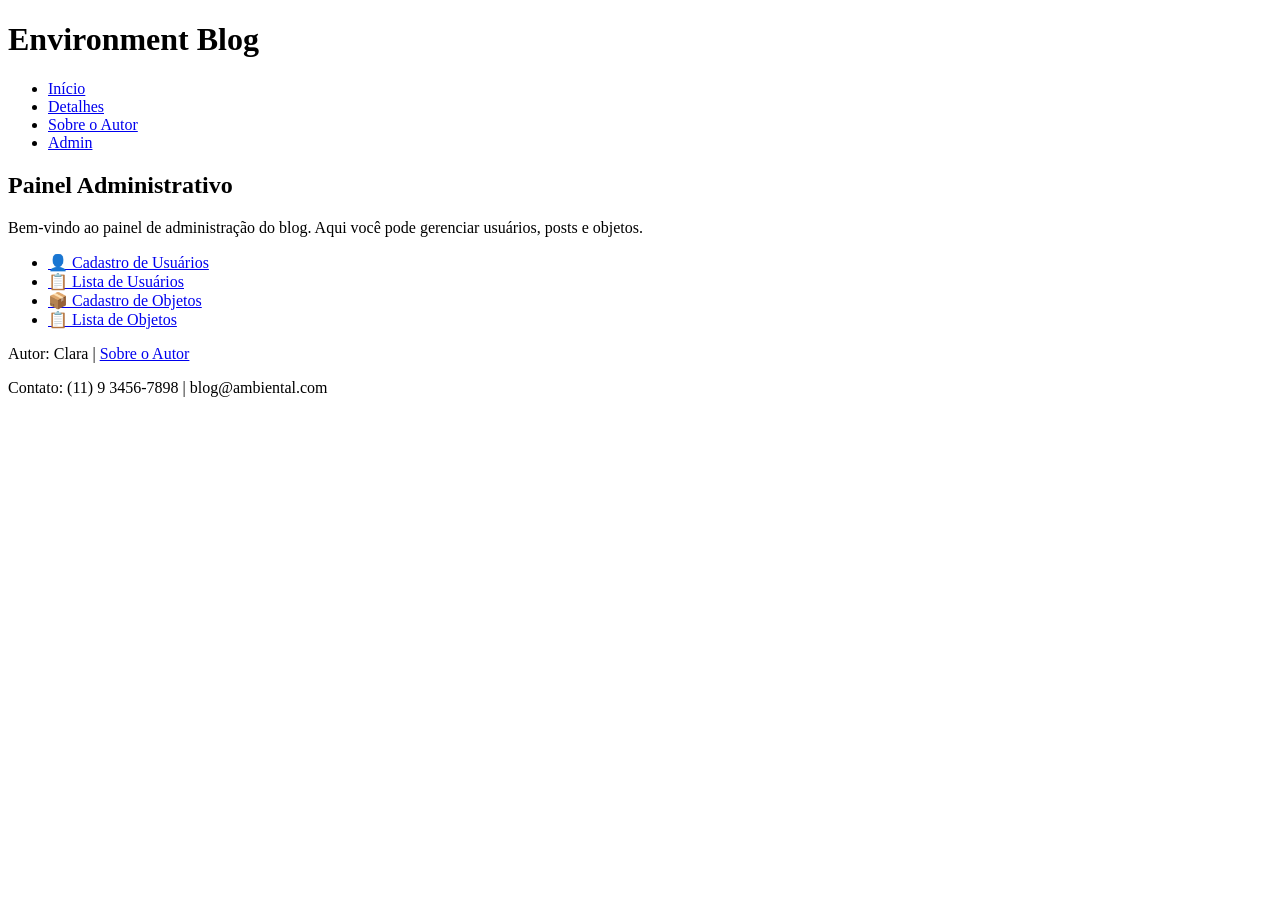
<file: admin.html>
<!DOCTYPE html>
<html lang="pt-BR">
<head>
  <meta charset="UTF-8">
  <title>Environment Blog - Admin</title>
  <link rel="stylesheet" href="style.css">
</head>
<body>

  <header>
    <h1>Environment Blog</h1>
    <nav>
      <ul>
        <li><a href="index.html">Início</a></li>
        <li><a href="detalhes.html">Detalhes</a></li>
        <li><a href="autor.html">Sobre o Autor</a></li>
        <li><a href="admin.html">Admin</a></li>
      </ul>
    </nav>
  </header>

  <main class="admin">
    <h2>Painel Administrativo</h2>
    <p>Bem-vindo ao painel de administração do blog. Aqui você pode gerenciar usuários, posts e objetos.</p>

    <ul>
      <li><a href="cadastro-usuarios.html">👤 Cadastro de Usuários</a></li>
      <li><a href="lista-usuarios.html">📋 Lista de Usuários</a></li>
      <li><a href="cadastro-objetos.html">📦 Cadastro de Objetos</a></li>
      <li><a href="lista-objetos.html">📋 Lista de Objetos</a></li>
    </ul>
  </main>

  <footer>
    <p>Autor: Clara | <a href="autor.html">Sobre o Autor</a></p>
    <p>Contato: (11) 9 3456-7898 | blog@ambiental.com</p>
  </footer>

</body>
</html>
</file>
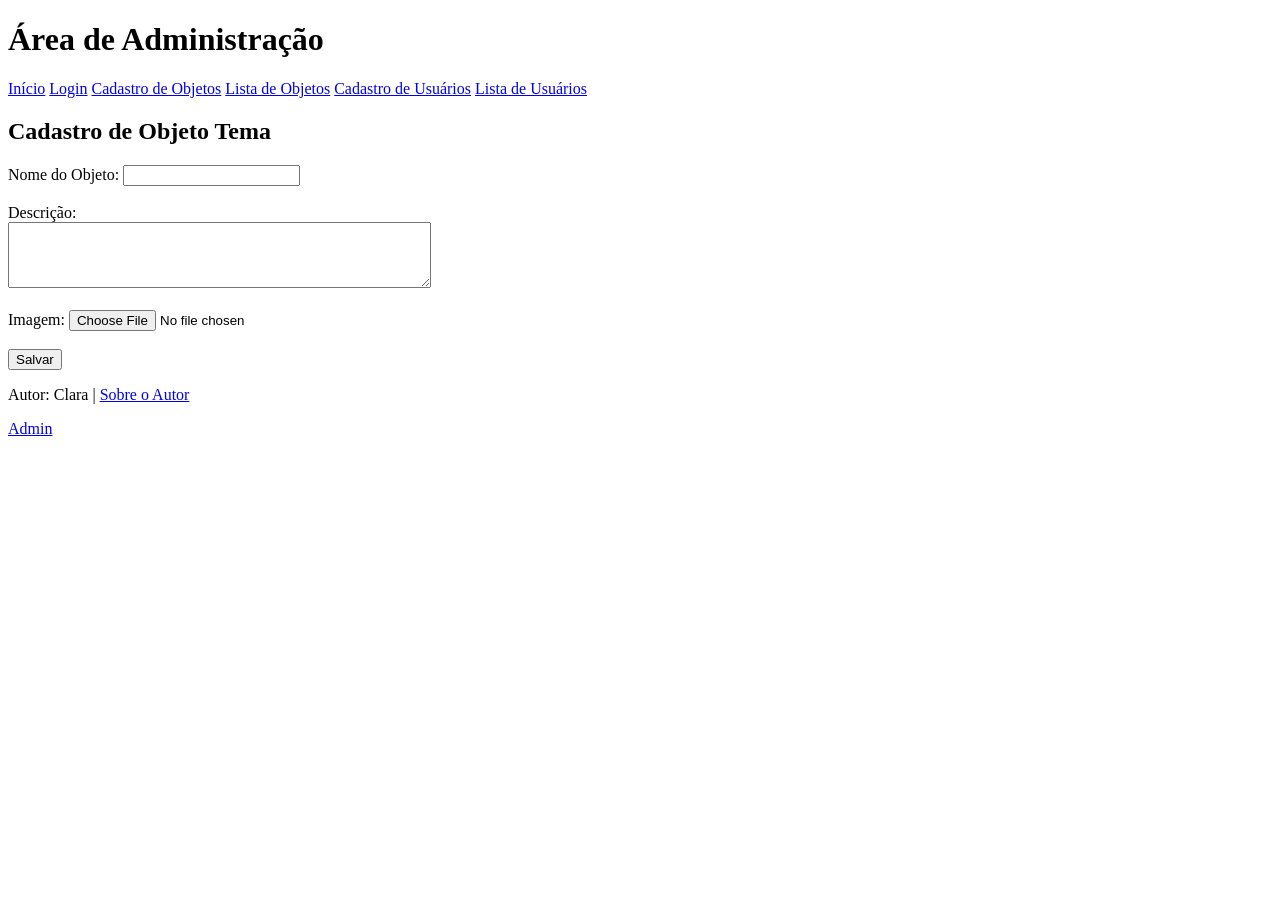
<file: cadastro-objeto.html>
<!DOCTYPE html>
<html lang="pt-BR">
<head>
  <meta charset="UTF-8">
  <title>Admin - Cadastro de Objetos</title>
</head>
<body>
  <header>
    <h1>Área de Administração</h1>
    <nav>
      <a href="index.html">Início</a>
      <a href="login.html">Login</a>
      <a href="cadastro-objeto.html">Cadastro de Objetos</a>
      <a href="lista-objetos.html">Lista de Objetos</a>
      <a href="cadastro-usuario.html">Cadastro de Usuários</a>
      <a href="lista-usuarios.html">Lista de Usuários</a>
    </nav>
  </header>

  <main>
    <h2>Cadastro de Objeto Tema</h2>
    <form>
      <label for="nome">Nome do Objeto:</label>
      <input type="text" id="nome" name="nome"><br><br>

      <label for="descricao">Descrição:</label><br>
      <textarea id="descricao" name="descricao" rows="4" cols="50"></textarea><br><br>

      <label for="imagem">Imagem:</label>
      <input type="file" id="imagem" name="imagem"><br><br>

      <button type="submit">Salvar</button>
    </form>
  </main>

  <footer>
    <p>Autor: Clara | <a href="autor.html">Sobre o Autor</a></p>
  </footer>
</body>
</html>
<a href="login.html">Admin</a>
</file>
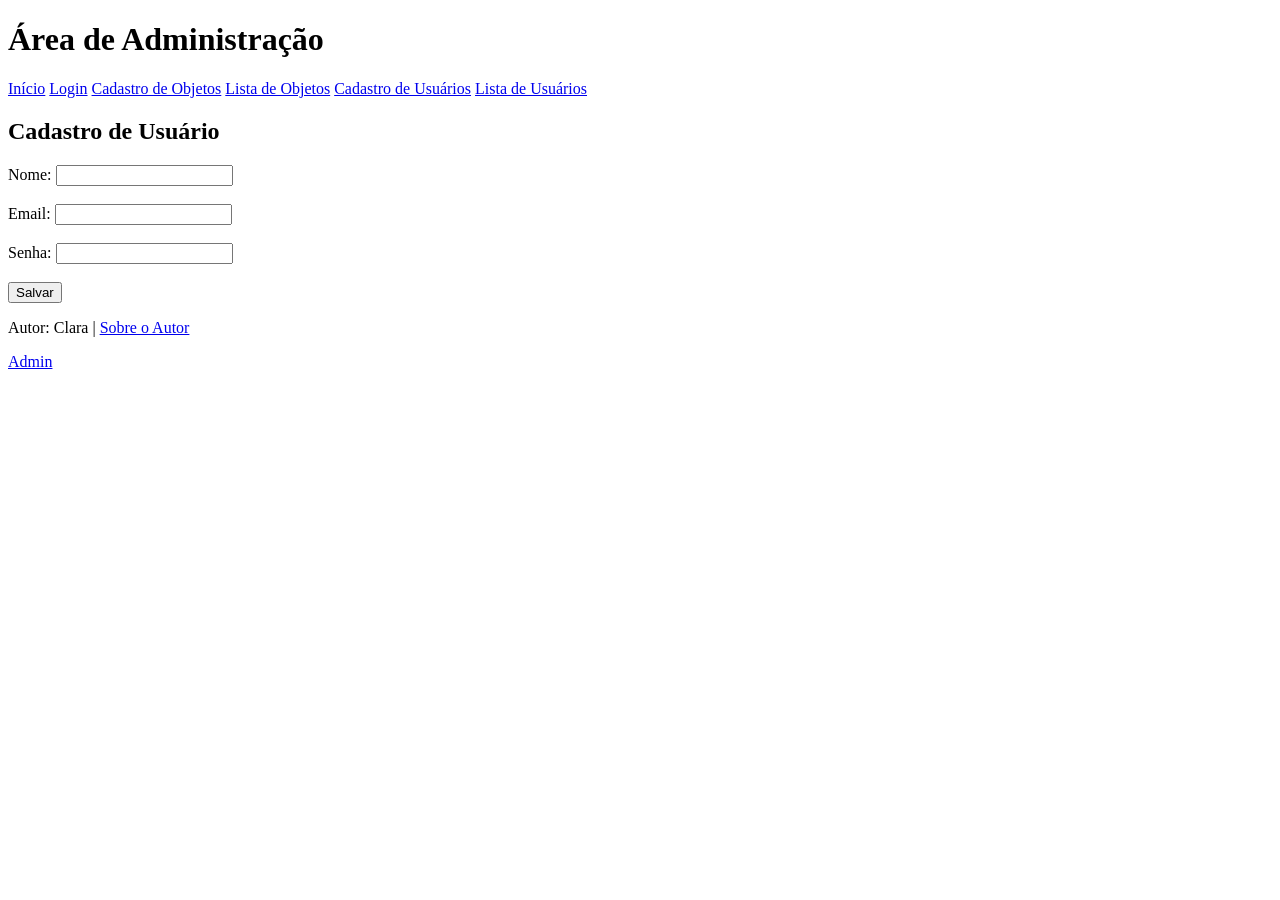
<file: cadastro-usuario.html>
<!DOCTYPE html>
<html lang="pt-BR">
<head>
  <meta charset="UTF-8">
  <title>Admin - Cadastro de Usuários</title>
</head>
<body>
  <header>
    <h1>Área de Administração</h1>
    <nav>
      <a href="index.html">Início</a>
      <a href="login.html">Login</a>
      <a href="cadastro-objeto.html">Cadastro de Objetos</a>
      <a href="lista-objetos.html">Lista de Objetos</a>
      <a href="cadastro-usuario.html">Cadastro de Usuários</a>
      <a href="lista-usuarios.html">Lista de Usuários</a>
    </nav>
  </header>

  <main>
    <h2>Cadastro de Usuário</h2>
    <form>
      <label for="nome">Nome:</label>
      <input type="text" id="nome" name="nome"><br><br>

      <label for="email">Email:</label>
      <input type="email" id="email" name="email"><br><br>

      <label for="senha">Senha:</label>
      <input type="password" id="senha" name="senha"><br><br>

      <button type="submit">Salvar</button>
    </form>
  </main>

  <footer>
    <p>Autor: Clara | <a href="autor.html">Sobre o Autor</a></p>
  </footer>
</body>
</html>
<a href="login.html">Admin</a>
</file>
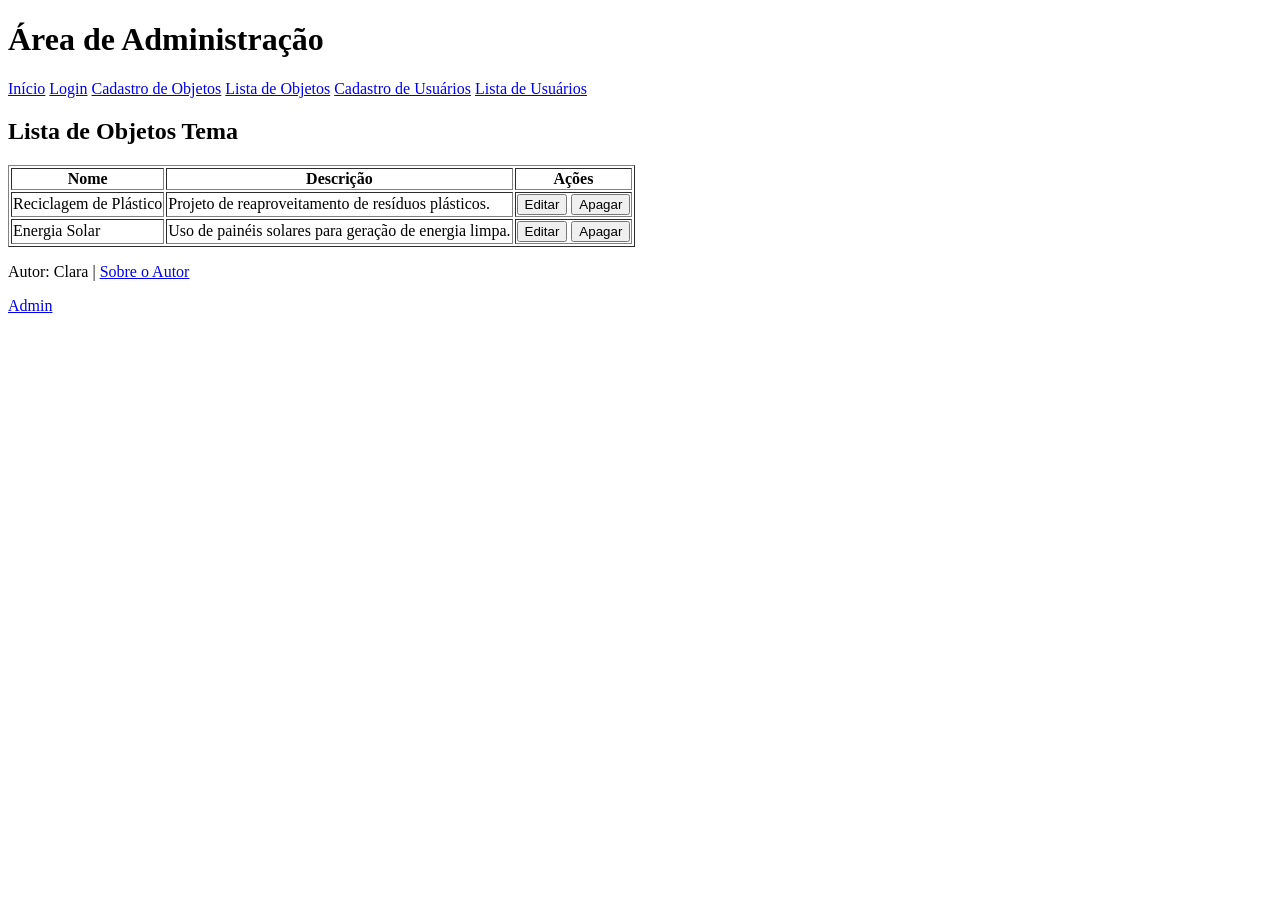
<file: lista-objetos.html>
<!DOCTYPE html>
<html lang="pt-BR">
<head>
  <meta charset="UTF-8">
  <title>Admin - Lista de Objetos</title>
</head>
<body>
  <header>
    <h1>Área de Administração</h1>
    <nav>
      <a href="index.html">Início</a>
      <a href="login.html">Login</a>
      <a href="cadastro-objeto.html">Cadastro de Objetos</a>
      <a href="lista-objetos.html">Lista de Objetos</a>
      <a href="cadastro-usuario.html">Cadastro de Usuários</a>
      <a href="lista-usuarios.html">Lista de Usuários</a>
    </nav>
  </header>

  <main>
    <h2>Lista de Objetos Tema</h2>
    <table border="1">
      <tr>
        <th>Nome</th>
        <th>Descrição</th>
        <th>Ações</th>
      </tr>
      <tr>
        <td>Reciclagem de Plástico</td>
        <td>Projeto de reaproveitamento de resíduos plásticos.</td>
        <td>
          <button>Editar</button>
          <button>Apagar</button>
        </td>
      </tr>
      <tr>
        <td>Energia Solar</td>
        <td>Uso de painéis solares para geração de energia limpa.</td>
        <td>
          <button>Editar</button>
          <button>Apagar</button>
        </td>
      </tr>
    </table>
  </main>

  <footer>
    <p>Autor: Clara | <a href="autor.html">Sobre o Autor</a></p>
  </footer>
</body>
</html>
<a href="login.html">Admin</a>
</file>
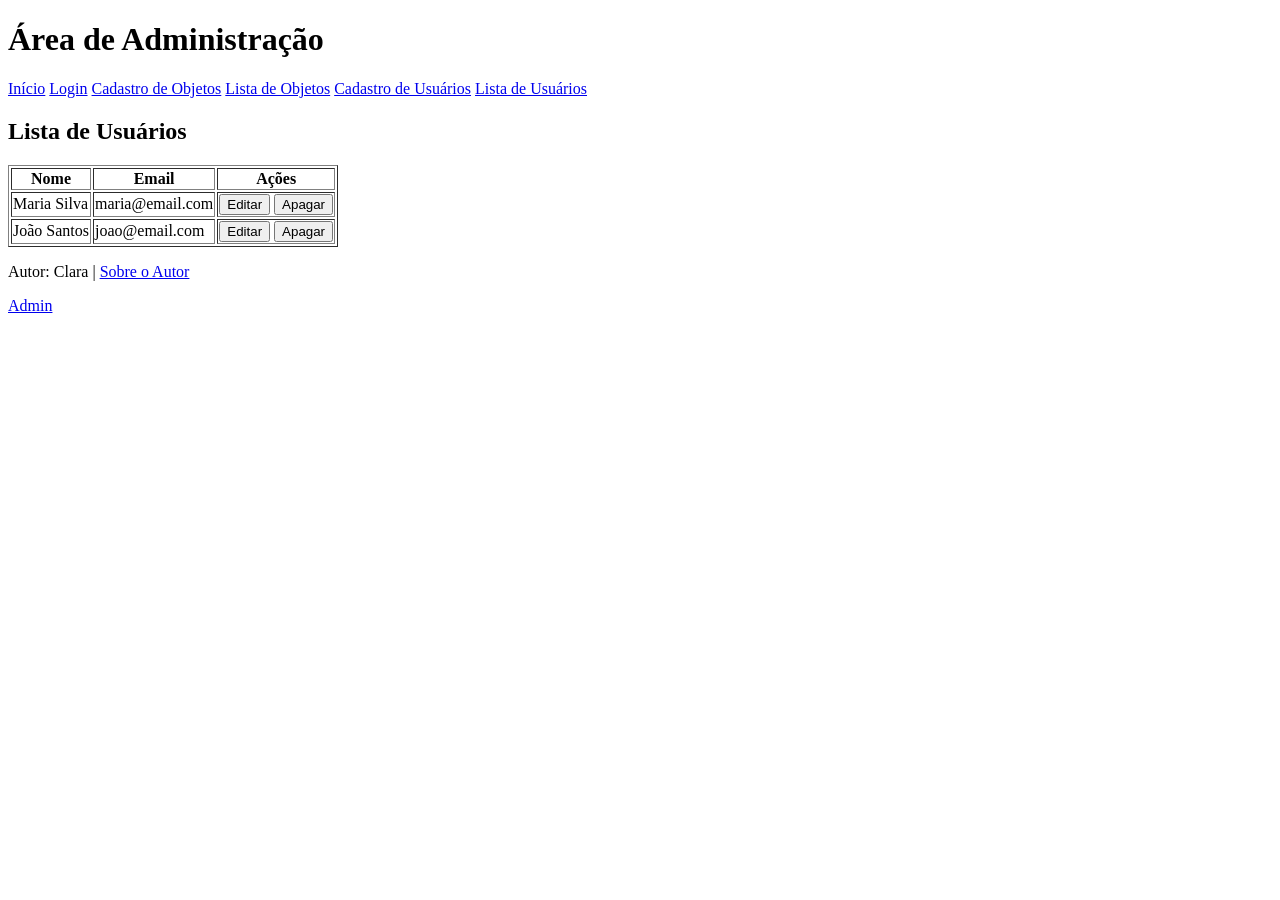
<file: lista-usuarios.html>
<!DOCTYPE html>
<html lang="pt-BR">
<head>
  <meta charset="UTF-8">
  <title>Admin - Lista de Usuários</title>
</head>
<body>
  <header>
    <h1>Área de Administração</h1>
    <nav>
      <a href="index.html">Início</a>
      <a href="login.html">Login</a>
      <a href="cadastro-objeto.html">Cadastro de Objetos</a>
      <a href="lista-objetos.html">Lista de Objetos</a>
      <a href="cadastro-usuario.html">Cadastro de Usuários</a>
      <a href="lista-usuarios.html">Lista de Usuários</a>
    </nav>
  </header>

  <main>
    <h2>Lista de Usuários</h2>
    <table border="1">
      <tr>
        <th>Nome</th>
        <th>Email</th>
        <th>Ações</th>
      </tr>
      <tr>
        <td>Maria Silva</td>
        <td>maria@email.com</td>
        <td>
          <button>Editar</button>
          <button>Apagar</button>
        </td>
      </tr>
      <tr>
        <td>João Santos</td>
        <td>joao@email.com</td>
        <td>
          <button>Editar</button>
          <button>Apagar</button>
        </td>
      </tr>
    </table>
  </main>

  <footer>
    <p>Autor: Clara | <a href="autor.html">Sobre o Autor</a></p>
  </footer>
</body>
</html>
<a href="login.html">Admin</a>
</file>
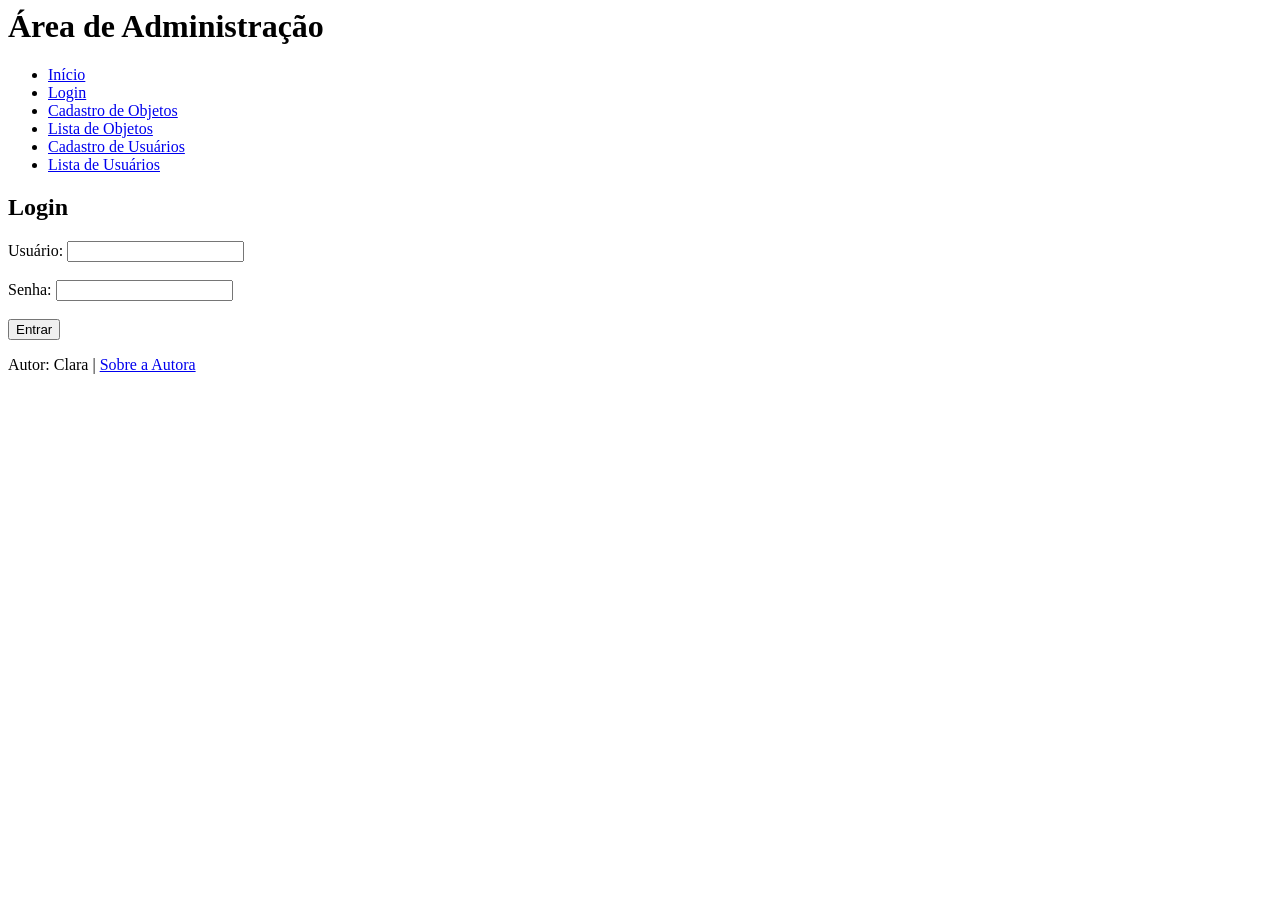
<file: login.html>
<body>
  <h1>Área de Administração</h1>

  <nav class="menu-admin">
    <ul>
      <li><a href="index.html">Início</a></li>
      <li><a href="login.html">Login</a></li>
      <li><a href="cadastro-objetos.html">Cadastro de Objetos</a></li>
      <li><a href="lista-objetos.html">Lista de Objetos</a></li>
      <li><a href="cadastro-usuarios.html">Cadastro de Usuários</a></li>
      <li><a href="lista-usuarios.html">Lista de Usuários</a></li>
    </ul>
  </nav>

  <!-- Aqui continua o formulário de login -->
  <section id="login">
    <h2>Login</h2>
    <form>
      <label for="usuario">Usuário:</label>
      <input type="text" id="usuario" name="usuario"><br><br>
      <label for="senha">Senha:</label>
      <input type="password" id="senha" name="senha"><br><br>
      <button type="submit">Entrar</button>
    </form>
  </section>

  <footer>
    <p>Autor: Clara | <a href="sobre.html">Sobre a Autora</a></p>
  </footer>
</body>
</file>
<file: style.css>
.ultimos-posts {
  margin: 30px auto;
  max-width: 600px;
  text-align: center;
}

.ultimos-posts h2 {
  margin-bottom: 20px;
  color: #2c3e50;
}

.post {
  background-color: #f9f9f9;
  border: 1px solid #ddd;
  border-radius: 8px;
  padding: 15px;
  margin-bottom: 20px;
}

.post h3 {
  margin-bottom: 10px;
  color: #27ae60;
}

.post img {
  width: 60px;
  height: 60px;
}
</file>
